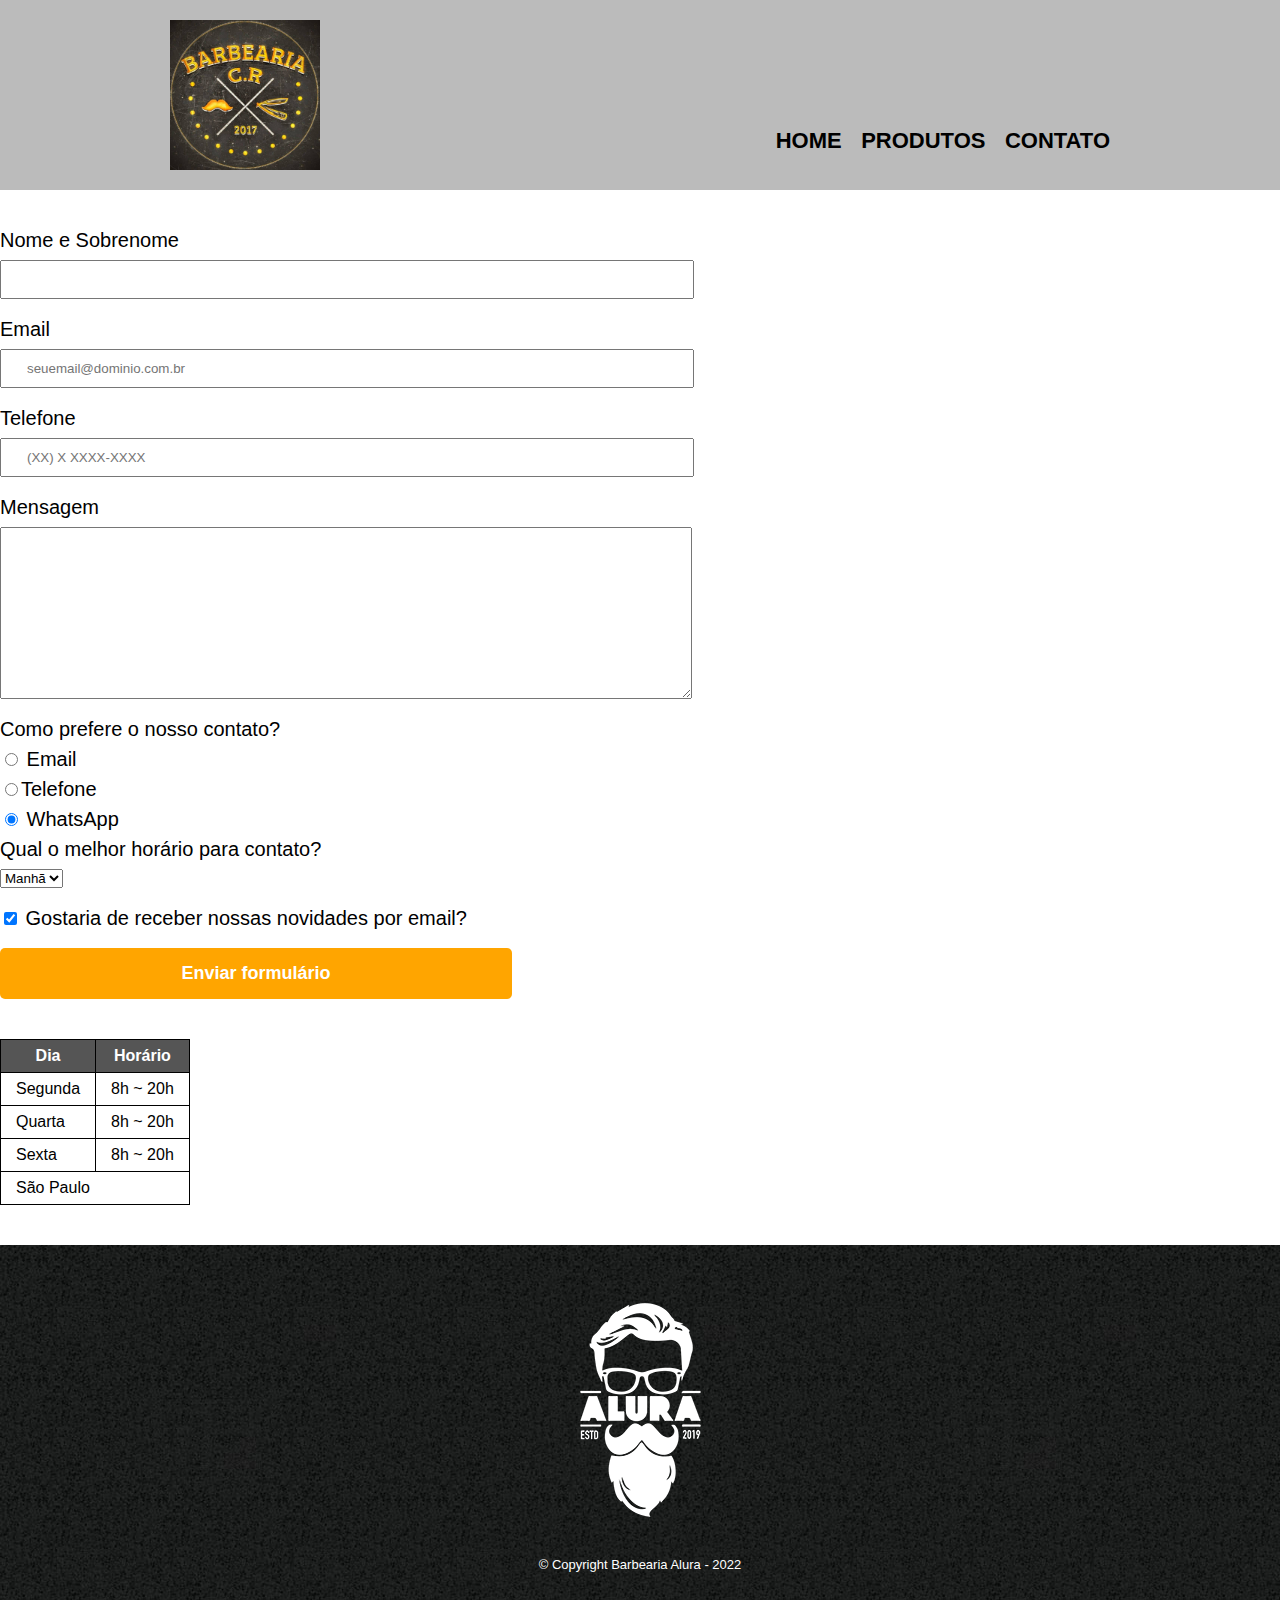
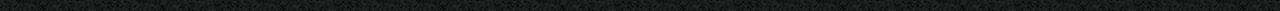
<file: contato.html>
<!DOCTYPE html>
<html lang="pt-br">
    <head>
        <meta charset = "UTF-8">
        <title>Contato - Barbearia Alura</title>
        <link rel="stylesheet" href="CSS/reset.css">
        <link rel="stylesheet" href="CSS/style.css">
    </head>
    <body>
        <header>
            <div class="caixa">
                <h1 class="imagem-logo"><img src="CSS/images/logo.jpg"> </h1>
                <nav>
                    <ul>
                        <li><a href="index.html">Home</a></li>
                        <li><a href="produtos.html">Produtos</a></li>
                        <li><a href="contato.html">Contato</a></li>
                    </ul>
                </nav>
            </div>
        </header>
        <main>
            <form>
                <label for="nomeSobrenome">Nome e Sobrenome</label>
                <input type="text" id="nomeSobrenome" class="input-padrao" required>

                <label for="email">Email</label>
                <input type="email" id="email" class="input-padrao" required placeholder="seuemail@dominio.com.br">

                <label for="telefone">Telefone</label>
                <input type="tel" id="telefone" class="input-padrao" required placeholder="(XX) X XXXX-XXXX">

                <label for="mensagem">Mensagem</label>
                <textarea cols="70" rows="10" id="mensagem" class="input-padrao" required></textarea>

                <fieldset>
                    <legend>Como prefere o nosso contato?</legend>

                    <label for="radio-email"><input type="radio" name="contato" value="email" id="radio-email"> Email</label>
                
                    <label for="radio-telefone"><input type="radio" name="contato" value="telefone" id="radio-telefone">Telefone</label>

                    <label for="radio-whatsapp"><input type="radio" name="contato" value="whatsapp" id="radio-whatsapp" checked> WhatsApp
                    </label>
                    
                </fieldset>

                <fieldset>
                <legend>Qual o melhor horário para contato?</legend>
                    <select>
                        <option>Manhã</option>
                        <option>Tarde</option>
                        <option>Noite</option>
                    </select>
                </fieldset>

                <label class="checkbox"><input type="checkbox" checked> Gostaria de receber nossas novidades por email?</label>

                <input type="submit" value="Enviar formulário" class="enviar">
            </form>

            <table>
                <thead>
                    <tr>
                        <th>Dia</th>
                        <th>Horário</th>
                    </tr>
                </thead>
                <tbody>
                    <tr>
                        <td>Segunda</td>
                        <td>8h ~ 20h</td>
                    </tr>
                    <tr>
                        <td>Quarta</td>
                        <td>8h ~ 20h</td>
                    </tr>
                    <tr>
                        <td>Sexta</td>
                        <td>8h ~ 20h</td>
                    </tr>
                    <tr>
                        <td colspan="5">São Paulo</td> 
                    </tr>
                </tbody>
            </table>
        </main>
   

        <footer>
            <img src="CSS/images/logo-branco.png" alt="Logo da Barbearia Alura">
            <p class="copyright">&copy; Copyright Barbearia Alura - 2022</p>
        </footer>
    </body>

</html>
</file>
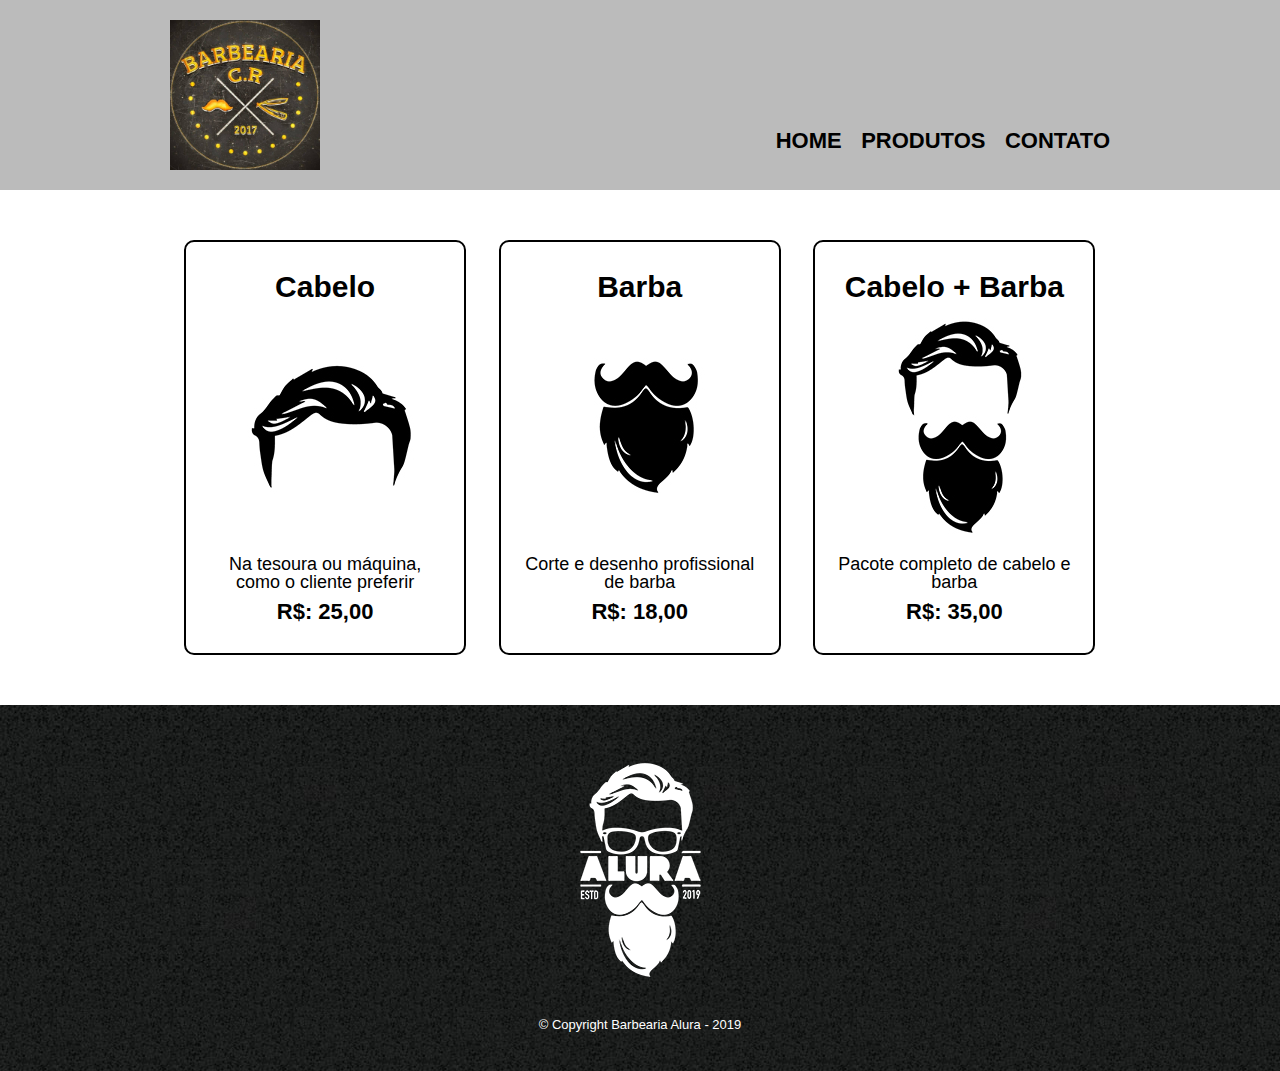
<file: produtos.html>
<!DOCTYPE html>
<html lang="pt-br">
    <head>
        <meta charset = "UTF-8">
        <title>Produtos - Barbearia Alura</title>
        <link rel="stylesheet" href="CSS/reset.css">
        <link rel="stylesheet" href="CSS/style.css">
    </head>
    <body>
        <header>
            <div class="caixa">
                <h1 class="imagem-logo"><img src="CSS/images/logo.jpg"> </h1>
                <nav>
                    <ul>
                        <li><a href="index.html">Home</a></li>
                        <li><a href="produtos.html">Produtos</a></li>
                        <li><a href="contato.html">Contato</a></li>
                    </ul>
                </nav>
            </div>
        </header>

        <main>
            <ul class="produtos">
                <li>
                    <h2>Cabelo</h2>
                    <img src="CSS/images/cabelo.jpg">
                    <p class="produto-descricao">Na tesoura ou máquina, como o cliente preferir</p>
                    <p class="produto-preco">R$: 25,00</p>
                </li>
                <li>
                    <h2>Barba</h2>
                    <img src="CSS/images/barba.jpg">
                    <p class="produto-descricao">Corte e desenho profissional de barba</p>
                    <p class="produto-preco">R$: 18,00</p>
                </li>
                <li>
                    <h2>Cabelo + Barba</h2>
                    <img src="CSS/images/cabelo+barba.jpg">
                    <p class="produto-descricao">Pacote completo de cabelo e barba</p>
                    <p class="produto-preco">R$: 35,00</p>
                </li>
            </ul>    
        </main>

        <footer>
            <img src="CSS/images/logo-branco.png">
            <p class="copyright">&copy; Copyright Barbearia Alura - 2019</p>
        </footer>
    </body>

</html>
</file>
<file: CSS/style.css>
body {
	font-family: 'Montserrat', sans-serif;
}

header {
	background: #BBBBBB;
	padding: 20px 0;
}

.caixa {
	position: relative;
	width: 940px;
	margin: 0 auto;
}

nav {
	position: absolute;
	top: 110px;
	right: 0;
}

nav li {
	display: inline;
	margin: 0 0 0 15px;
}

nav a {
	text-transform: uppercase;
	color: #000000;
	font-weight: bold;
	font-size: 22px;
	text-decoration: none;
}

nav a:hover {
	color: #C78C19;
	text-decoration: underline;
}

.produtos {
	width: 940px;
	margin: 0 auto;
	padding: 50px 0;
}

.produtos li {
	display: inline-block;
	text-align: center;
	width: 30%;
	vertical-align: top;
	margin: 0 1.5%;
	padding: 30px 20px;
	box-sizing: border-box;
	border: 2px solid #000000;
	border-radius: 10px;
}

.produtos li:hover {
	border-color: #C78C19;
}

.produtos li:active {
	border-color: #088C19;	
}

.produtos li:hover h2 {
	font-size: 34px;
}

.produtos h2 {
	font-size: 30px;
	font-weight: bold;
}

.produto-descricao {
	font-size: 18px;
}

.produto-preco {
	font-size: 22px;
	font-weight: bold;
	margin-top: 10px;
}

footer {
	text-align: center;
	background: url("images/bg.jpg");
	padding: 40px 0;
}

.copyright {
	color: #FFFFFF;
	font-size: 13px;
	margin: 20px 0 0;
}

main {
	
}

form {
	margin: 40px 0;
}

form label, form legend {
	display:block;
	font-size: 20px;
	margin: 0 0 10px;
}

.input-padrao {
	display: block;
	margin: 0 0 20px;
	padding: 10px 25px;
	width: 50%;
}

.checkbox {
	margin: 20px 0;
}

.enviar {
	width:40%;
	padding: 15px 0;
	background: orange;
	color: white;
	font-weight: bold;
	font-size: 18px;
	border: none;
	border-radius: 5px;
	transition: 1s all;
	cursor: pointer;
}

.enviar:hover {
	background: darkorange;
	transform: scale(1.2);
}

table {
	margin: 20px 0 40px;
}

thead {
	background: #555555;
	color: white;
	font-weight: bold;
}

td, th {
	border: 1px solid #000000;
	padding: 8px 15px;
}


/* css da página inicial */
.banner {
	align-items: center;
	width:100%;
	height: 600px;
}

.titulo-principal {
	text-align: center;
	font-size: 2em;
	margin: 0 0 1em;
	clear: left;
}

.principal {
	background: #FEFEFE;
	width: 940px;
	margin: 0 auto;
}

.principal p {
	margin: 0 0 1em;
}

.principal strong {
	font-weight: bold;
}

.principal em {
	font-style: italic;
}

.utensilios {
	width: 120px;
	float: left;
	margin: 0 20px 20px 0;
}

.mapa {
	padding: 3em 0;
	background: linear-gradient(#FEFEFE, #888888);
}

.mapa-conteudo {
	width: 940px;
	margin: 0 auto;
}

.mapa p {
	margin: 0 0 2em;
	text-align: center;
}

.beneficios {
	padding: 3em 0;
	background: #888888;
}

.conteudo-beneficios {
	width: 640px;
	margin: 0 auto;
}

.lista-beneficios {
	width: 40%;
	display: inline-block;
	vertical-align: top;
}

.itens {
	line-height: 1.5;
}

.itens:first-child {
	font-weight: bold;
}

.itens:before {
	content: "🟊";
}

.imagem-beneficios {
	width: 60%;
	opacity: 1;
	transition: 400ms;
	box-shadow: 10px 10px 10px 0 #000000;
}
.imagem-logo {
	display: flex;
	/*width: 400px;*/
	height: 150px;
	
}

.imagem-beneficios:hover {
	opacity: 0.3;
}

.video {
	width: 560px;
	margin: 2em auto;
}

@media screen and (max-width: 480px){
    .caixa, .principal, .conteudo-beneficios, .mapa-conteudo, .video, .main{
        width: auto;
    }

    h1{
        text-align: center;
    }
    nav{
        position: static;
    }
    .lista-beneficios, .imagem-beneficios{
        width: 100%;
    }

}
</file>
